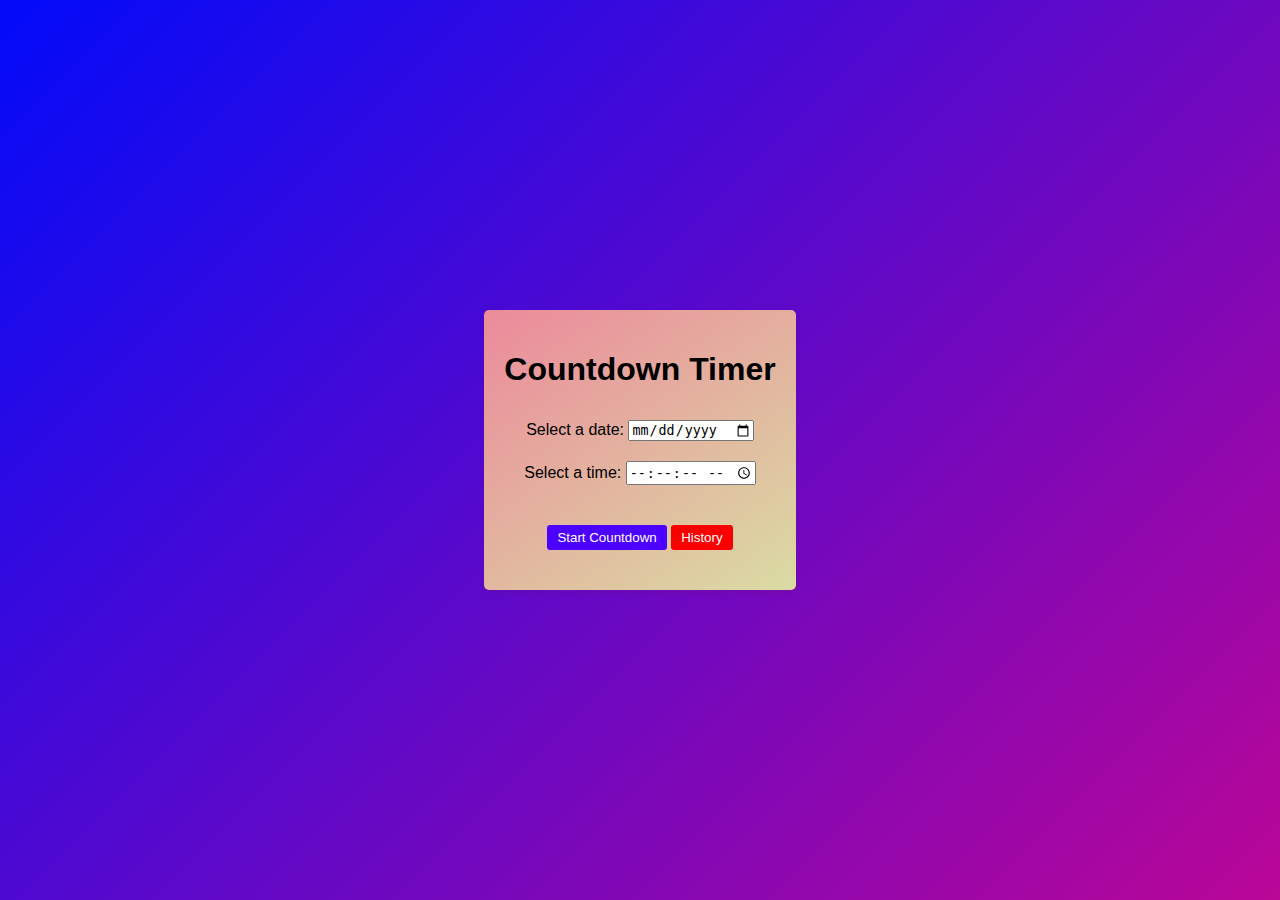
<file: CountDown/index.html>
<!DOCTYPE html>
<html lang="en">
<head>
    <meta charset="UTF-8">
    <meta name="viewport" content="width=device-width, initial-scale=1.0">
    <link rel="stylesheet" href="styles.css">
    <title>Countdown Web Application</title>
    <link rel="icon" 
    type="image/png" 
    href="Icon.jpg">
</head>
<body>
    <div class="countdown-container">
        <h1>Countdown Timer</h1>
        
        <div class="date-time-container">
            <div class="date-input">
                <label for="dateInput">Select a date:</label>
                <input type="date" id="dateInput">
            </div>
            
            <div class="time-input">
                <label for="timeInput">Select a time:</label>
                <input type="time" id="timeInput" step="1">
            </div>
        </div>
        
        <button id="startButton">Start Countdown</button>
        <button id="historyButton">History</button>
        
        <div id="countdownDisplay"></div>
        <div id="historyDisplay"></div>
    </div>
    
    <script src="script.js"></script>
</body>
</html>
</file>
<file: CountDown/styles.css>
body {
  font-family: Arial, sans-serif;
  background-color: #f4f4f4;
  margin: 0;
  padding: 0;
  display: flex;
  justify-content: center;
  align-items: center;
  height: 100vh;
  background: linear-gradient(135deg, #020bfa, #f70576, #b10bf3, #e9f002);
  background-size: 400% 400%;
  animation: gradientAnimation 15s ease infinite;
}

.countdown-container {
  text-align: center;
  background-color: #fff;
  padding: 20px;
  border-radius: 5px;
  box-shadow: 0 2px 5px rgba(124, 25, 25, 0.1);
  background: linear-gradient(145deg, #ec8a9b, #d4f7a6, #8bc0db, #b1fbe4);
  background-size: 400% 400%;
  animation: gradientAnimation 15s ease infinite;
}

.input-container {
  margin-bottom: 20px;
}

#countdownDisplay {
  font-size: 24px;
  margin-top: 20px;
}
#startButton {
  background-color: #4c00ff;
  color: #fff;
  border: none;
  padding: 5px 10px;
  margin-top: 10px;
  border-radius: 3px;
  cursor: pointer;
  transition: background-color 0.3s;
}

#startButton:hover {
  background-color: #fa0000;
}

#historyButton {
  background-color: #fa0000;
  color: #fff;
  border: none;
  padding: 5px 10px;
  margin-top: 10px;
  border-radius: 3px;
  cursor: pointer;
  transition: background-color 0.3s;
}

#historyButton:hover {
  background-color: #4c00ff;
}

@keyframes fade-in {
  from {
      opacity: 0;
  }
  to {
      opacity: 1;
  }
}
.date-time-container {
  display: flex;
  flex-direction: column;
  align-items: center;
  margin: 20px 0;
  
}

.date-input, .time-input {
  margin: 10px 0;
}
@keyframes gradientAnimation {
  0% {
      background-position: 0% 0%;
  }
  50% {
      background-position: 100% 100%;
  }
  100% {
      background-position: 0% 0%;
  }
}
</file>
